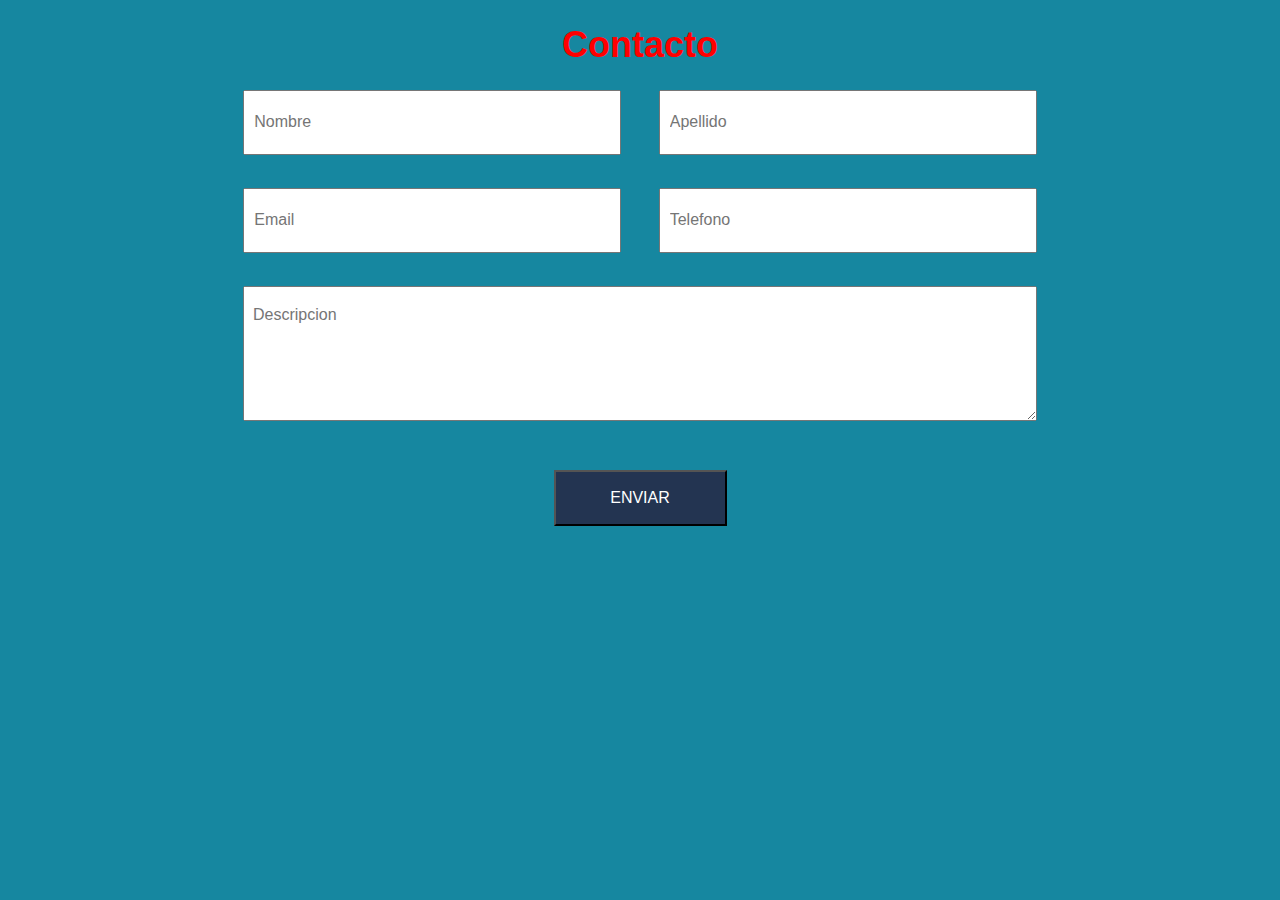
<file: index.html>
<!DOCTYPE html>
<html lang="en">
<head>
    <meta charset="UTF-8">
    <meta name="viewport" content="width=device-width, initial-scale=1.0">
    <link rel="stylesheet" href="./CSS/style-index.css">
    <title>Document</title>
</head>
<body>
    <h1>Contacto</h1>
    <form action="">
        <div class="estos-dos">
            <input type="text" class="input_left" name="name" placeholder="Nombre">
            <input type="text" class="input_right" name="last-name" placeholder="Apellido">
        </div>
        <div class="estos-dos">
            <input type="email" class="input_left" name="email" placeholder="Email">
            <input type="number" class="input_right" name="number" placeholder="Telefono">
        </div>
        <div>
            
            <textarea name="Descripcion" class="input_desc" cols="30" rows="10" placeholder="Descripcion"></textarea>
        </div>
        <div>
            <input type="submit" class="submit" value="ENVIAR">
        </div>

    </form>
    
</body>
</html>
</file>
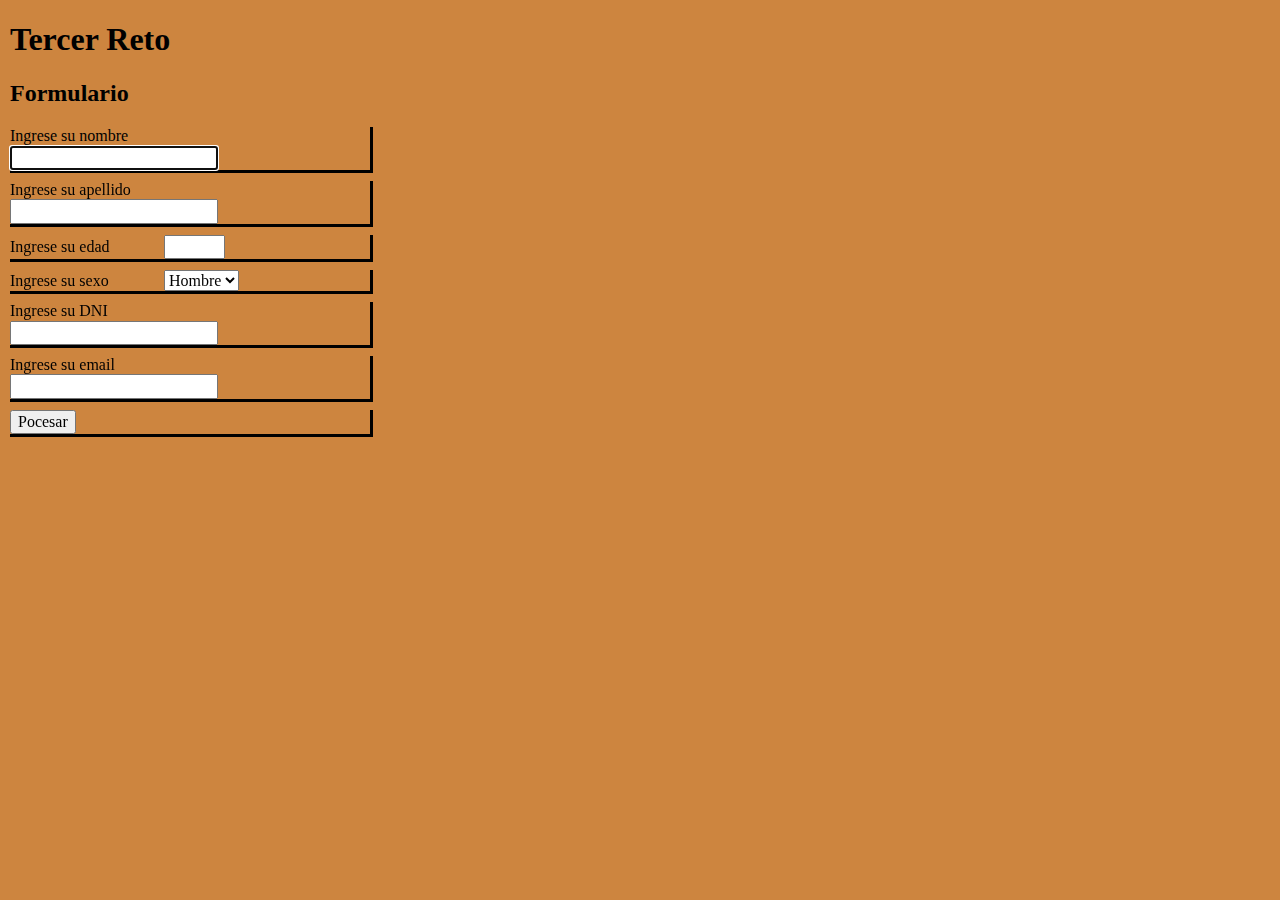
<file: form.html>
<!DOCTYPE html>
<html lang="en">
<head>
    <meta charset="UTF-8">
    <meta name="viewport" content="width=device-width, initial-scale=1.0">
    <link rel="stylesheet" href="./CSS/style-form.css">
    <title>Document</title>
</head>
<body>
    <h1>Tercer Reto</h1>
    <h2>Formulario</h2>
        <form action="">
            <div>
            <label for="first-name">Ingrese su nombre</label>
            <input type="text" name="first-name" autofocus>
            </div>

            <div>
                <label for="last-name">Ingrese su apellido</label>
            <input type="text" name="last-name">
            </div>

            <div>
                <label for="age">Ingrese su edad</label>
            <input type="number" name="age" min="18" max="80">
            </div>

            <div>
                <label for="sexo">Ingrese su sexo</label>
                <select name="sexo" id="">
                    <option value="hombre">Hombre</option>
                    <option value="mujer">Mujer</option>
                </select>
            </div>
            <div>
                <label for="DNI">Ingrese su DNI</label>
                <input type="text" name="DNI" min="8">
            </div>
            <div>
                <label for="email">Ingrese su email</label>
                <input type="email" name="email">
            </div>
            <div class="submit">
                <input type="submit" value="Pocesar" id="submit">
            </div>

        </form>

</body>
</html>
</file>
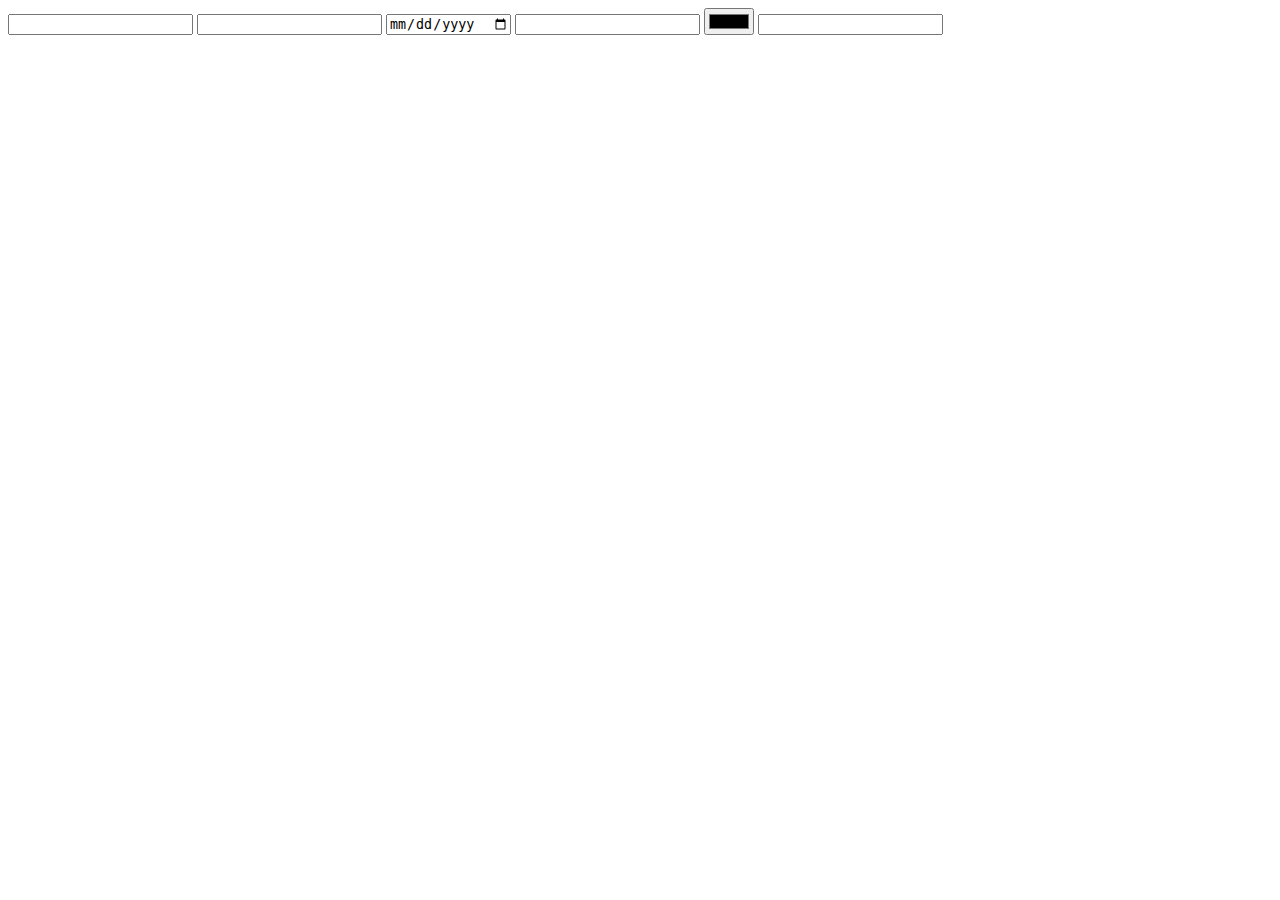
<file: tags-form.html>
<!DOCTYPE html>
<html lang="en">
<head>
    <meta charset="UTF-8">
    <meta name="viewport" content="width=device-width, initial-scale=1.0">
    <title>Document</title>
</head>
<body>
    <form action="">
        <!-- Sirve para representar un formulario -->
        <input type="text">
        <!-- puede ingresar todo tipo de texto -->
        <input type="number">
        <!-- puede ingresar solo numeros -->
        <input type="date">
        <!-- pued ingresar solo fecha  -->
        <input type="email">
        <!-- solo puede ingresar email -->
        <input type="color">
        <!-- solo ingresar color -->
        <input type="datetime">
        <!-- solo te perimte ingresar hora -->
        
    </form>

</body>
</html>
</file>
<file: CSS/style-index.css>
@import "normalize.css";

body{
    background-color: #1687A0;
    font-family: Arial, sans-serif;
}
h1{
    color: red;
    text-align: center;
    font-weight: 700;
    font-family: Helvetica, sans-serif;
    font-size: 36px;
}

div{
    text-align: center;

}


.input_left{
    display: inline-block;
    padding-left: 9px;
    width: 363px;
    height: 59px;
    margin-bottom: 33px;
    margin-right: 33px; 
}
.input_right{
    display: inline-block;
    padding-left: 9px;
    width: 363px;
    height: 59px;
    margin-bottom: 33px;
     
}

.input_desc{
    margin-bottom: 45px;
    display: inline-block;
    padding-top: 19px;
    padding-left: 9px;
    width: 781px;
    height: 112px;
    
}
.submit{
    width: 173px;
    height: 56px;
    color: white;
    font-family: inherit;
    background-color: #233451;
}
</file>
<file: CSS/style-form.css>
@import "normalize.css";

body{
    background-color: peru;
    margin-left: 10px;
}
label {
    display: inline-block;
    width: 130px;
    padding-right: 20px;
    
}
div{
    margin-bottom: 8px;
    border-bottom: solid black;
    border-right: solid black;
    width: 360px;
}

.submit{
    display: inline-block;
}
</file>
